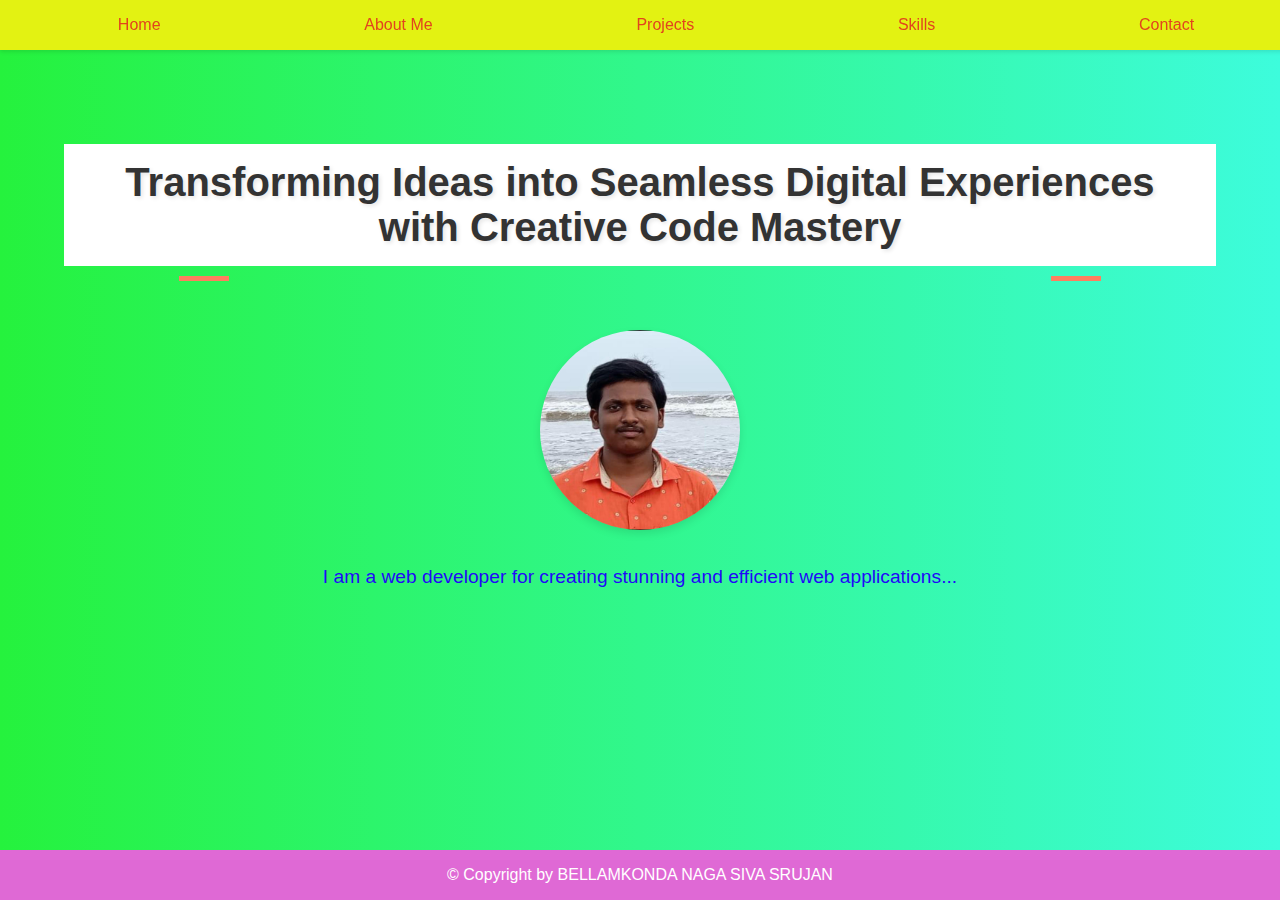
<file: index.html>
<!DOCTYPE html>
<html lang="en">
<head>
    <meta charset="UTF-8">
    <meta name="viewport" content="width=device-width, initial-scale=1.0">
    <title>Portfolio</title>
    <link rel="stylesheet" href="style.css">
</head>
<body>
    <header>
        <nav>
            <ul>
                <li><a href="#home">Home</a></li>
                <li><a href="about.html">About Me</a></li>
                <li><a href="project.html">Projects</a></li>
                <li><a href="skills.html">Skills</a></li>
                <li><a href="contact.html">Contact</a></li>
            </ul>
        </nav>
    </header>
    <section id="home">
        <div class="intro">
            <h1 class="headline">Transforming Ideas into Seamless Digital Experiences with Creative Code Mastery</h1>
            <div class="profile-pic">
                <img src="srujan.jpg" alt="Your Photo">
                <p>I am a web developer for creating stunning and efficient web applications...</p>
            </div>
            
        </div>
    </section>    
    <footer>
        <p>&copy; Copyright by BELLAMKONDA NAGA SIVA SRUJAN</p>
    </footer>
</body>
</html>
</file>
<file: style.css>
body {
    font-family: 'Arial', sans-serif;
    margin: 0;
    padding: 0;
    box-sizing: border-box;
    background: linear-gradient(to right, #25f23d, #3dfcdc);
}

header {
    background-color: #e3f212;
    color: #19d33e;
    padding: 1rem;
    box-shadow: 0 2px 4px rgba(0, 0, 0, 0.1);
    position: fixed;
    top: 0;
    width: 100%;
    z-index: 1000;
}

header nav ul {
    list-style: none;
    display: flex;
    justify-content: space-around;
    margin: 0;
    padding: 0;
}

header nav ul li a {
    color: #e2441d;
    text-decoration: none;
    transition: color 0.3s;
}

header nav ul li a:hover {
    color: #007BFF;
}

section {
    padding: 5rem 2rem 2rem;
}
#skills {
    text-align: center;
    padding: 2rem;
    background: linear-gradient(to right, #25f23d, #3dfcdc);
    border-radius: 8px;
    box-shadow: 0 4px 8px rgba(0, 0, 0, 0.1);
    margin: 2rem 0;
}

#skills h2 {
    font-size: 2rem;
    margin-bottom: 1.5rem;
    color:#0d8ac8;
    position: relative;
    display: inline-block;
}

#skills h2::after {
    content: '';
    width: 50px;
    height: 3px;
    background-color: #3498DB;
    display: block;
    margin: 0.5rem auto 0;
    border-radius: 2px;
}

#skills ul {
    list-style: none;
    padding: 0;
    margin: 0;
    display: flex;
    flex-wrap: wrap;
    justify-content: center;
    gap: 1rem;
}

#skills ul li {
    background-color: #2C3E50;
    color: #ECF0F1;
    padding: 0.75rem 1.5rem;
    border-radius: 20px;
    font-size: 1rem;
    box-shadow: 0 2px 4px rgba(0, 0, 0, 0.1);
    transition: background-color 0.3s, transform 0.3s;
}

#skills ul li:hover {
    background-color: #3498DB;
    transform: translateY(-5px);
}
.intro {
    text-align: center;
    padding: 2rem;
    animation: fadeIn 1s ease-in-out;
}

.headline {
    font-size: 3rem;
    margin-bottom: 1rem;
    color: #333; 
    text-shadow: 2px 2px 4px rgba(0, 0, 0, 0.1);
}

.profile-pic img {
    border-radius: 50%;
    width: 200px;
    height: 200px;
    margin: 2rem auto;
    display: block;
    box-shadow: 0 4px 8px rgba(0, 0, 0, 0.1);
    transition: transform 0.3s, box-shadow 0.3s;
}

.profile-pic img:hover {
    transform: scale(1.1);
    box-shadow: 0 6px 12px rgba(0, 0, 0, 0.2);
}

.intro p {
    font-size: 1.2rem;
    line-height: 1.6;
    color: #2109f7;
}

@keyframes fadeIn {
    from { opacity: 0; }
    to { opacity: 1; }
}


#projects {
    text-align: center;
    padding: 2rem;
    /* background-color: #f9f9f9; */
    background: linear-gradient(to right, #25f23d, #3dfcdc);
    border-radius: 8px;
    box-shadow: 0 4px 8px rgba(0, 0, 0, 0.1);
    margin: 2rem 0;
}

#projects h2 {
    font-size: 2rem;
    margin-bottom: 1.5rem;
    color: #0d8ac8;
    position: relative;
    display: inline-block;
}

#projects h2::after {
    content: '';
    width: 50px;
    height: 3px;
    background-color: #3498DB;
    display: block;
    margin: 0.5rem auto 0;
    border-radius: 2px;
}

.project-grid {
    display: flex;
    flex-wrap: wrap;
    gap: 1rem;
    justify-content: center;
}

.project {
    background-color: #ffffff;
    padding: 1.5rem;
    border-radius: 8px;
    box-shadow: 0 4px 8px rgba(0, 0, 0, 0.1);
    flex: 1 1 calc(45% - 1rem);
    max-width: calc(45% - 1rem);
    transition: transform 0.3s, box-shadow 0.3s;
    text-align: left;
}

.project:hover {
    transform: translateY(-5px);
    box-shadow: 0 6px 12px rgba(0, 0, 0, 0.15);
}

.project p {
    font-size: 1rem;
    color: #2C3E50;
}

@media (max-width: 768px) {
    .project {
        flex: 1 1 100%;
        max-width: 100%;
    }
}

footer {
    background-color: #df69d5;
    color: #fff;
    text-align: center;
    position: fixed;
    bottom: 0;
    width: 100%;
}

.about-container {
    display: flex;
    align-items: center;
    justify-content: center;
    margin-top: 2rem;
    animation: slideIn 1s ease-in-out;
}

.about-text {
    flex: 1;
    padding: 1rem;
    font-size: 1.1rem;
    line-height: 1.6;
}
.about-text p {
    margin-bottom: 1.5rem;
}

.about-text a {
    color: #007BFF;
    text-decoration: none;
    font-weight: bold;
    transition: color 0.3s;
}

.about-text a:hover {
    color: #0056b3;
    text-decoration: underline;
}

@media (max-width: 768px) {
    .about-container {
        flex-direction: column;
        text-align: center;
    }

    .about-photo {
        margin-top: 2rem;
    }
}
@keyframes fadeIn {
    from { opacity: 0; }
    to { opacity: 1; }
}

@keyframes slideIn {
    from { transform: translateX(-100%); }
    to { transform: translateX(0); }
}
#contact-container {
    background-color: #FF6347; /* Red color */
    padding: 2rem;
    border-radius: 8px;
    box-shadow: 0 4px 8px rgba(229, 16, 16, 0.1);
    margin: 2rem 0;
}
#contact {
    text-align: center;
    padding: 2rem;
    background: linear-gradient(to right, #25f23d, #3dfcdc);
    border-radius: 8px;
    box-shadow: 0 4px 8px rgba(229, 16, 16, 0.1);
    margin: 2rem 0;
}

#contact h2 {
    font-size: 2rem;
    margin-bottom: 1.5rem;
    color: #0d8ac8;
    position: relative;
    display: inline-block;
}

#contact h2::after {
    content: '';
    width: 50px;
    height: 3px;
    background-color: #3498DB;
    display: block;
    margin: 0.5rem auto 0;
    border-radius: 2px;
}

#contact form {
    display: flex;
    flex-direction: column;
    gap: 1rem;
    align-items: center;
}

#contact label {
    font-size: 1rem;
    color: #2C3E50;
    text-align: left;
    width: 100%;
    max-width: 500px;
}

#contact input,
#contact textarea {
    width: 100%;
    max-width: 500px;
    padding: 0.5rem;
    border: 1px solid #ccc;
    border-radius: 5px;
    font-size: 1rem;
}

#contact textarea {
    height: 100px;
    resize: vertical;
}

#contact button {
    padding: 0.75rem 2rem;
    background-color: #3498DB;
    color: #fff;
    border: none;
    border-radius: 5px;
    font-size: 1rem;
    cursor: pointer;
    transition: background-color 0.3s, transform 0.3s;
}

#contact button:hover {
    background-color: #2980B9;
    transform: translateY(-3px);
}

.social-media {
    margin-top: 1.5rem;
}

.social-media a {
    color: #db34bf;
    text-decoration: none;
    font-size: 1.2rem;
    margin: 0 0.5rem;
    transition: color 0.3s;
}

.social-media a:hover {
    color: #ed321d;
}

/* Media Queries */
@media (max-width: 768px) {
    #contact form {
        width: 90%;
    }

    .social-media {
        display: flex;
        flex-direction: column;
        gap: 0.5rem;
    }

    .social-media a {
        margin: 0.5rem 0;
    }
}
.headline {
    font-size: 2.5rem;
    text-align: center;
    margin: 2rem 0;
    padding: 1rem;
    /* background: linear-gradient(to right, #ff7e5f, #f7964d); */
    background: #fff;
    /* -webkit-background-clip: text; */
    /* -webkit-text-fill-color: transparent; */
    font-family: 'Poppins', sans-serif;
    font-weight: 700;
    /* text-shadow: 2px 2px 4px rgba(0, 0, 0, 0.2); */
    animation: fadeIn 2s ease-in-out;
    position: relative;
    display: inline-block;
}

.headline::before,
.headline::after {
    content: '';
    position: absolute;
    width: 50px;
    height: 5px;
    background-color: #ff7e5f;
    top: 100%;
    transform: translateY(10px);
}

.headline::before {
    left: 10%;
}

.headline::after {
    right: 10%;
}

@keyframes fadeIn {
    from {
        opacity: 0;
        transform: translateY(-10px);
    }
    to {
        opacity: 1;
        transform: translateY(0);
    }
}

@media (max-width: 768px) {
    .headline {
        font-size: 2rem;
    }

    .headline::before,
    .headline::after {
        width: 30px;
    }
}
</file>
